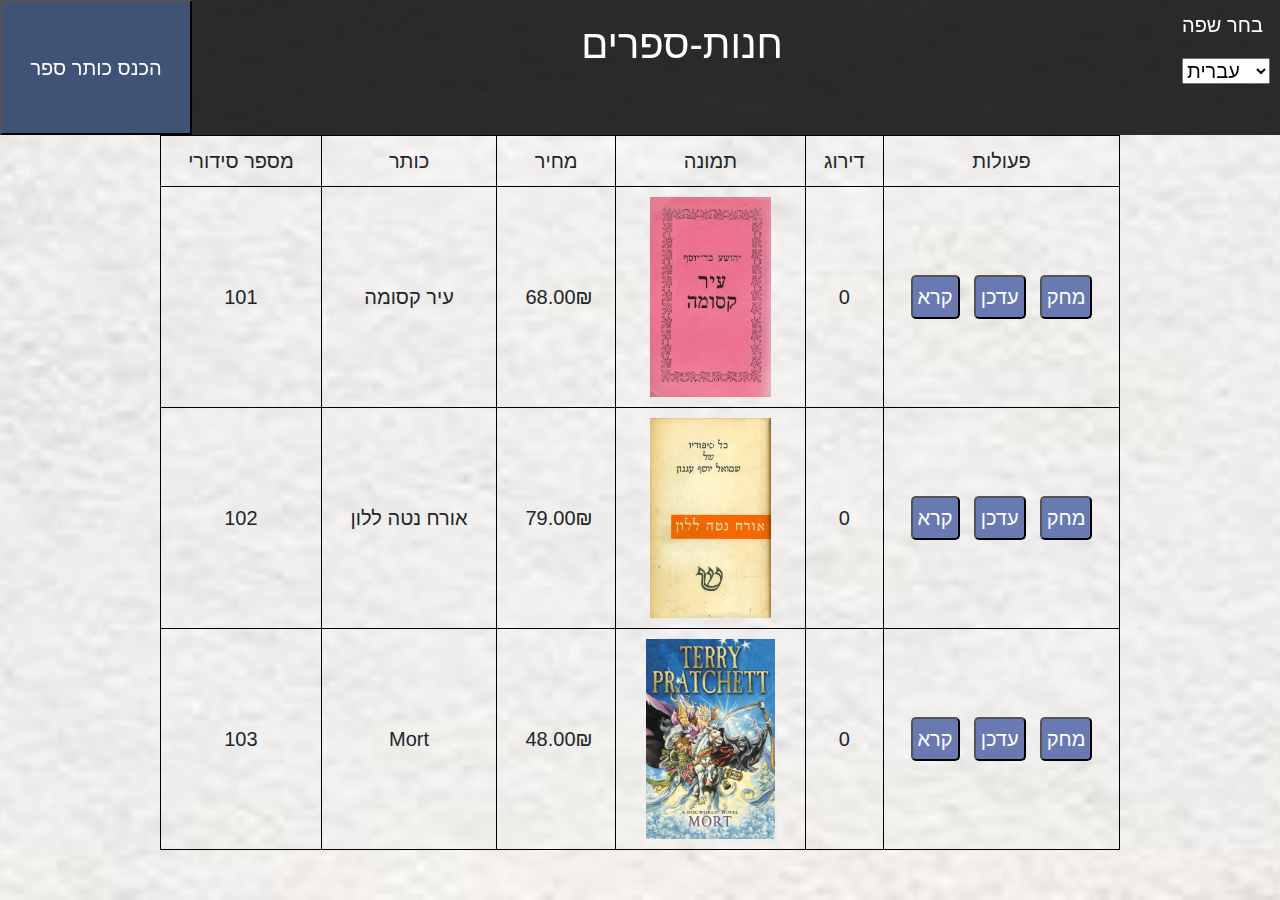
<file: index.html>
<!DOCTYPE html>
<html lang="en">

<head>
    <meta charset="UTF-8">
    <meta name="viewport" content="width=device-width, initial-scale=1.0">
    <meta http-equiv="X-UA-Compatible" content="ie=edge">
    <link rel="stylesheet" href="lib/bootstrap/bootstrap.css" />

    <link rel="stylesheet" href="./css/main.css" />

    <title data-trans="h1">Book-Shop1</title>
</head>

<body onload="onInit()">
    <nav class="nav">
        <button class="btn-add-book" onclick="onToggleModal()" data-trans="addBook">הוסף ספר חדש</button>
        <h1 data-trans="h1">חנות-ספרים</h1>
        <div class="lang">
            <p data-trans="langselect">בחר שפה</p>
            <select onchange="onSetLang(this.value)">
                <option value="he">עברית</option>
                <option value="en">English</option>
            </select>
        </div>
    </nav>

    <table>
        <thead>
            <tr>
                <td data-trans="id">${gTrans.id[gCurrLang]}</td>
                <td data-trans="title">${gTrans.title[gCurrLang]}</td>
                <td data-trans="price">${gTrans.price[gCurrLang]}</td>
                <td data-trans="img">${gTrans.img[gCurrLang]}</td>
                <td data-trans="rate">${gTrans.rate[gCurrLang]}</td>
                <td data-trans="actions">${gTrans.actions[gCurrLang]}</td>
            </tr>
        </thead>
        <tbody class="books-table">
        </tbody>
    </table>

    <div class="modal modal-add-book">
        <p  data-trans="addBook">${gTrans.addBook[gCurrLang]}</p>
        <input type="text" class="title-input">
        <p data-trans="addBookPrice">${gTrans.addBookPrice[gCurrLang]}</p>
        <input type="number" class="price-input">
        <p data-trans="addImgUrl">${gTrans.addImgUrl[gCurrLang]}</p>
        <input class="img-url-input">
        <button onclick="onAddBook()" data-trans="addBookBtn">${gTrans.addBookBtn[gCurrLang]}</button>
        <img src="img/x close.png" onclick="onToggleModal()" class="close-img-modal">
    </div>

    <div class="modal modal-update">
        <p data-trans="updatePrice">${gTrans.updatePrice[gCurrLang]}</p>
        <input type="number" class="price-update-input">
        <button onclick="onUpdateBook()" data-trans="updateBtn">${gTrans.updateBtn[gCurrLang]}</button>
        <input class="update-price-book-id hidden">
        <img src="img/x close.png" onclick="onToggleModalUpdate()" class="close-img-modal">
    </div>

    <div class="modal modal-read">
    </div>
    <div class="modal modal-delete">
            <p data-trans="isSure">${gTrans.isSure[gCurrLang]}</p>
            <button onclick="onDeleteBook()" data-trans="confirmBtn">${gTrans.confirmBtn[gCurrLang]}</button>
            <button onclick="onToggleModalDelete()" data-trans="cancelBtn">${gTrans.cancelBtn[gCurrLang]}</button>
            <input class="delete-book-id hidden">
        </div>
    
    <script src="https://code.jquery.com/jquery-3.3.1.slim.min.js"
        integrity="sha384-q8i/X+965DzO0rT7abK41JStQIAqVgRVzpbzo5smXKp4YfRvH+8abtTE1Pi6jizo"
        crossorigin="anonymous"></script>
    <script src="https://cdnjs.cloudflare.com/ajax/libs/popper.js/1.14.7/umd/popper.min.js"
        integrity="sha384-UO2eT0CpHqdSJQ6hJty5KVphtPhzWj9WO1clHTMGa3JDZwrnQq4sF86dIHNDz0W1"
        crossorigin="anonymous"></script>
    <script src="https://stackpath.bootstrapcdn.com/bootstrap/4.3.1/js/bootstrap.min.js"
        integrity="sha384-JjSmVgyd0p3pXB1rRibZUAYoIIy6OrQ6VrjIEaFf/nJGzIxFDsf4x0xIM+B07jRM"
        crossorigin="anonymous"></script>
    <script src="js/book-shop-util.js"></script>
    <script src="js/book-shop-service.js"></script>
    <script src="js/book-shop-controller.js"></script>
</body>

</html>
</file>
<file: css/main.css>
@font-face {
    font-family: open-sans;
    src: url(../fonts/OpenSans-Light.ttf)
}

html {
    font-family: open-sans, monospace;
}

body {
    background: url(../img/white-sand-bg-image-fine-36243457.jpg) no-repeat center center fixed;
    background-size: cover;
    font-size: 20px;
}

.rtl {
    direction: rtl;
}

.nav {
    z-index: 1;
    position: fixed;
    top: 0;
    width: 100%;
    height: 15%;
    background: rgba(0, 0, 0, 0.822);
    display: flex;
    justify-content: space-between;
    color: white
}

.nav h1 {
    padding-top: 20px;
}

.btn-add-book {
    border-radius: 0px;
    margin: 0px;
    width: 15%
}

.lang {
    padding: 10px;
    cursor: pointer;
}

table {
    border: 1px solid black;
    position: absolute;
    top: 15%;
    left: 12.5%;
    width: 75%;
    border-collapse: collapse;
    text-align: center;
}

td {
    padding: 10px;
    border: 1px solid black;
}

button {
    color: white;
    padding: 5px;
    background-color: rgb(105, 121, 177);
    border-radius: 5px;
    margin: 2%;
    transition: 0.3s all;
}

img {
    max-width: 100%;
    object-fit: cover;
    max-height: 200px;
}

button:hover {
    cursor: pointer;
    background-color: rgb(65, 82, 119);
}

.modal {
    flex-direction: column;
    background: rgba(0, 0, 0, 0.65);
    position: fixed;
    top: 109px;
    left: 0px;
    width: 33%;
    height: 100%;
    color: aliceblue;
    padding-left: 10px;
    padding-right: 10px;
    padding-top: 10px;
}

.modal-en{
    right: 0px;
}

.modal * {
    padding: 5px;
}

.close-img-modal {
    position: absolute;
    cursor: pointer;
    width: 20%;
    bottom: 16%;
    right: 0px;
    transition: 0.3s;
}

.close-img-modal:hover {
    width: 21%
}

.modal button {
    margin-top: 40px;
    padding: 20px;
}

.modal-add-book {
    display: none;
}

.modal-update {
    display: none;
}

.modal-read {
    display: none;
}

.modal-read {
    width: 50%;
}

.modal-update button {
    margin-top: 50px;
}

.hidden {
    visibility: hidden;
}

.img-book-details {
    width: 20%;
}

.img-rate {
    width: 11%;
    cursor: pointer;
    object-fit: cover;
    transition: 0.3s;
}

.img-rate:hover {
background-color: rgba(0, 0, 0, 0.637);
color: blanchedalmond;
}

.button-modal {
    position: absolute;
    top: 0;
    right: 0;
    border-radius: 1px;
}

.display {
    display: flex;
}

.hidden {
    display: none;
}

@media only screen and (max-width: 1080px) {
    table {
        min-width: 100%;
        left: 0px
    }
}

@media only screen and (max-width: 850px) {
    td{
        padding: 7px;
    }
   
    .modal {
        width: 50%;
    }
    .btn-add-book {
        width: 15%;
        font-size: 15px;
    }
}

@media only screen and (max-width: 470px) {
    body{
        font-size: 16px;
    }
    td{
        padding: 4px;
    }
    h1{
        font-size: 30px;
    }
    .modal {
        width: 100%;
    }
  

}
</file>
